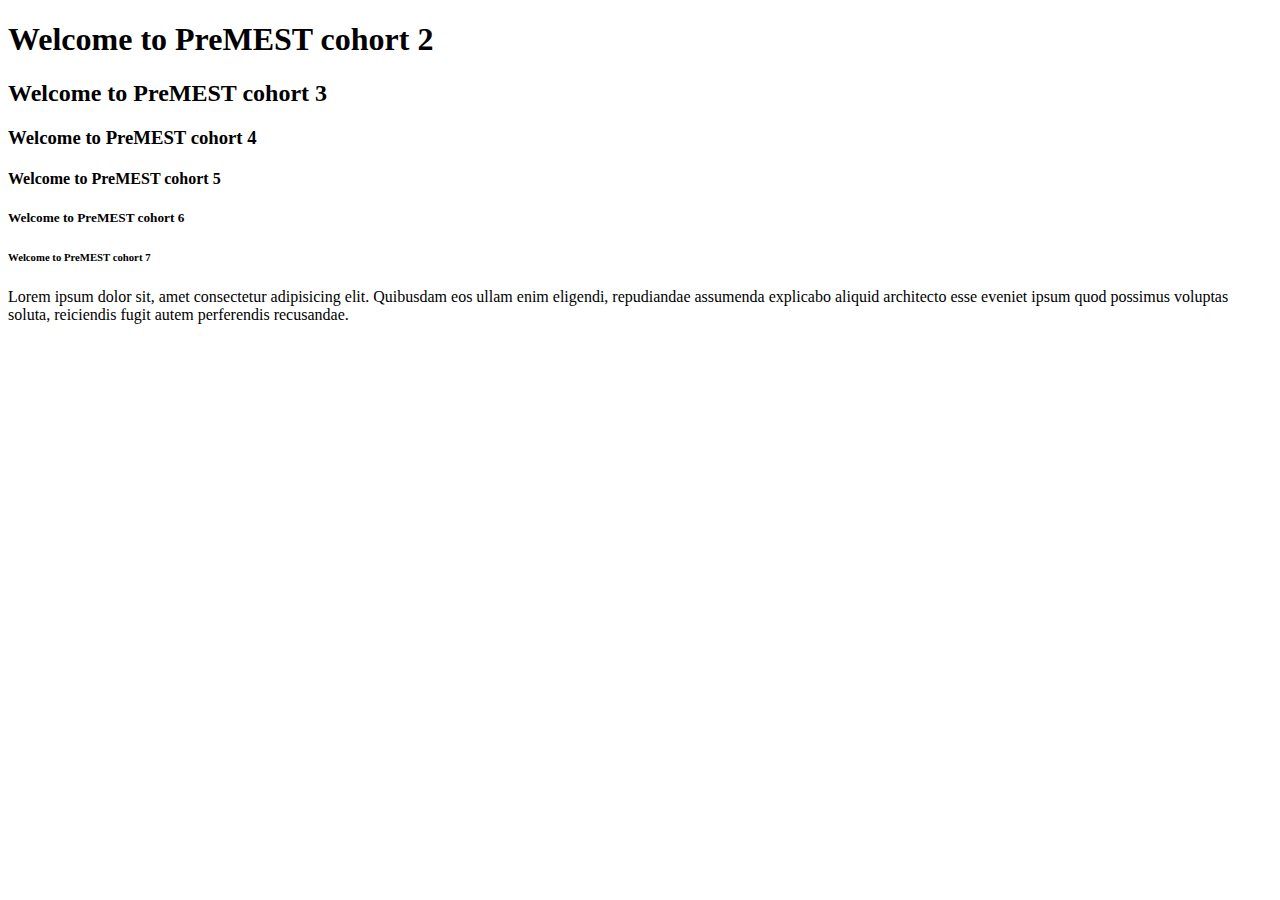
<file: ClassWork/Week 1/Day 1/index.html>
<!DOCTYPE html>
<html lang="en">
<head>
    <meta charset="UTF-8">
    <meta http-equiv="X-UA-Compatible" content="IE=edge">
    <meta name="viewport" content="width=device-width"    , initial-scale=1.0">
    <title>Pre-MEST SDC || CWrk Day 1_(HTML)</title>
</head>
<body>  
<h1>Welcome to PreMEST cohort 2</h1>
<h2>Welcome to PreMEST cohort 3</h2>
<h3>Welcome to PreMEST cohort 4</h3>
<h4>Welcome to PreMEST cohort 5</h4>
<h5>Welcome to PreMEST cohort 6</h5>
<h6>Welcome to PreMEST cohort 7</h6>

<p>Lorem ipsum dolor sit, amet consectetur adipisicing elit. Quibusdam eos ullam enim eligendi, repudiandae assumenda explicabo aliquid architecto esse eveniet ipsum quod possimus voluptas soluta, reiciendis fugit autem perferendis recusandae.</p>





</body>
</html>
</file>
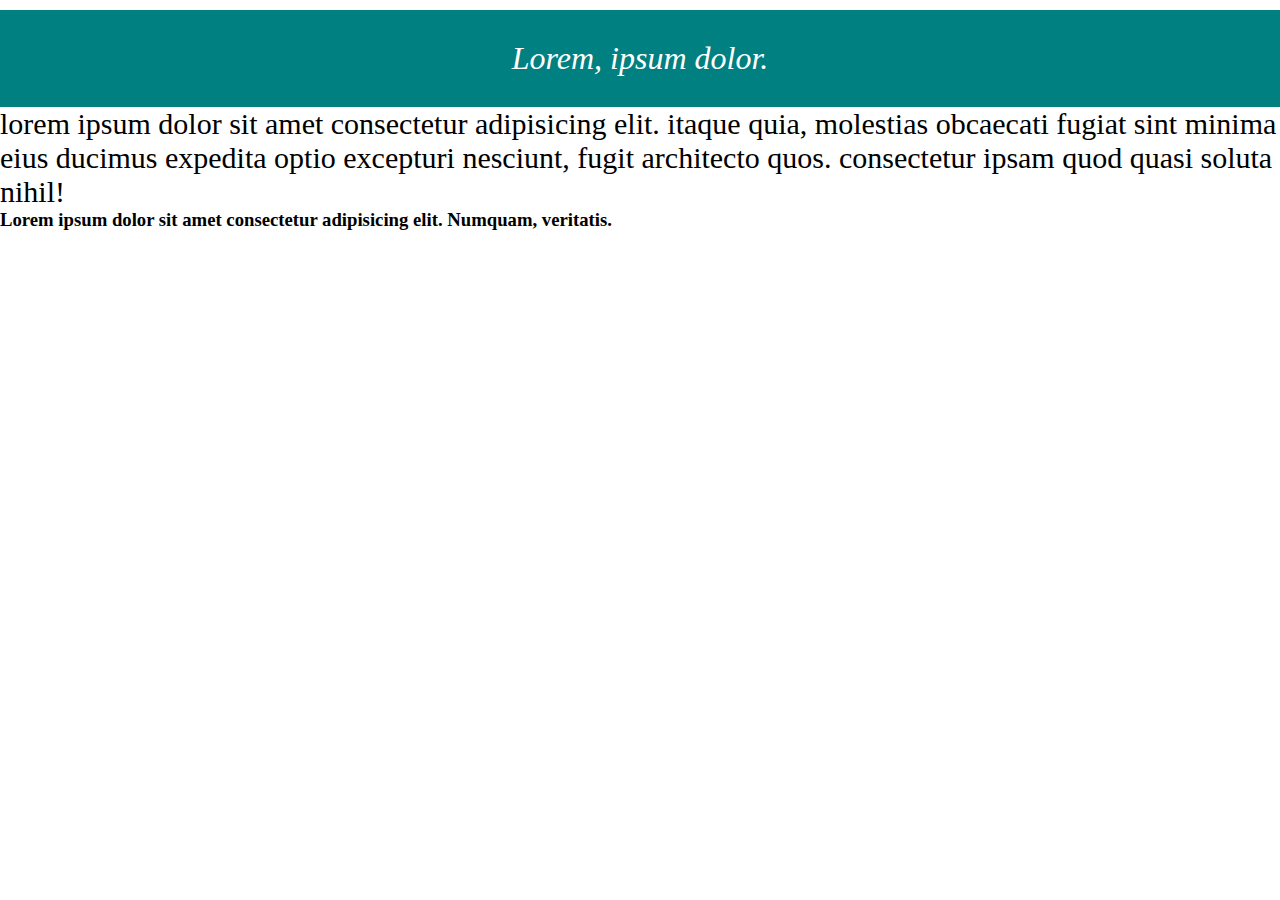
<file: ClassWork/Week 1/Day 2/index.html>
<!DOCTYPE html>
<html lang="en">
<head>
    <meta charset="UTF-8">
    <meta http-equiv="X-UA-Compatible" content="IE=edge">
    <meta name="viewport" content="width=device-width, initial-scale=1.0">
    <link rel="stylesheet" href="./stylesheet.css">
    <title>Pre-MEST SDC || CWrk Day 2_(CSS)</title>
    <!-- <style>
        h1{
            background-color:aquamarine;
            color: grey;
        }
    </style> -->
</head>


<body>

    <h1>Lorem, ipsum dolor.</h1>
    <p>Lorem ipsum dolor sit amet consectetur adipisicing elit. Itaque quia, molestias obcaecati fugiat sint minima eius ducimus expedita optio excepturi nesciunt, fugit architecto quos. Consectetur ipsam quod quasi soluta nihil!</p>

    <div>
        <h3> Lorem ipsum dolor sit amet consectetur adipisicing elit. Numquam, veritatis.</h3>   
    </div>


</body>


</html>
</file>
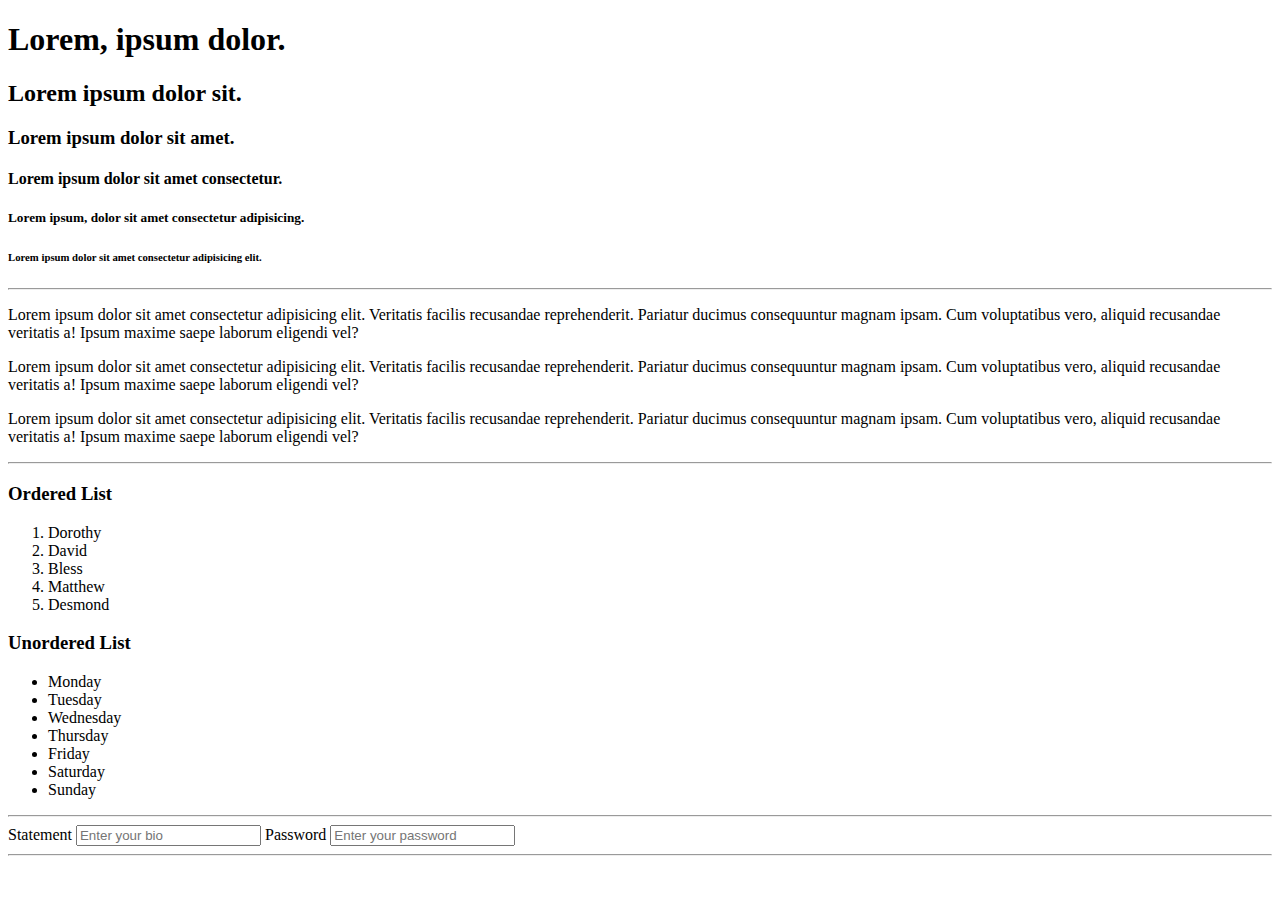
<file: CodeAlong/Week 1/Day 1/index.html>
<!DOCTYPE html>
<html lang="en">
<head>
    <meta charset="UTF-8">
    <meta http-equiv="X-UA-Compatible" content="IE=edge">
    <meta name="viewport" content="width=device-width", initial-scale=1.0">
    <title>Pre-MEST SDC || codeAlong Day 1</title>
    <!-- <link rel="stylesheet" href="../Day 2/stylesheet.css"> -->
</head>
<body>
    <!--HEADING-->
    <h1>Lorem, ipsum dolor.</h1>
    <h2>Lorem ipsum dolor sit.</h2>
    <h3>Lorem ipsum dolor sit amet.</h3>
    <h4>Lorem ipsum dolor sit amet consectetur.</h4>
    <h5>Lorem ipsum, dolor sit amet consectetur adipisicing.</h5>
    <h6>Lorem ipsum dolor sit amet consectetur adipisicing elit.</h6>
   
    <hr />
    <!-- PARAGRAPH -->
    <P>Lorem ipsum dolor sit amet consectetur adipisicing elit. Veritatis facilis recusandae reprehenderit. Pariatur ducimus consequuntur magnam ipsam. Cum voluptatibus vero, aliquid recusandae veritatis a! Ipsum maxime saepe laborum eligendi vel?</P>
    <P>Lorem ipsum dolor sit amet consectetur adipisicing elit. Veritatis facilis recusandae reprehenderit. Pariatur ducimus consequuntur magnam ipsam. Cum voluptatibus vero, aliquid recusandae veritatis a! Ipsum maxime saepe laborum eligendi vel?</P>
    <P>Lorem ipsum dolor sit amet consectetur adipisicing elit. Veritatis facilis recusandae reprehenderit. Pariatur ducimus consequuntur magnam ipsam. Cum voluptatibus vero, aliquid recusandae veritatis a! Ipsum maxime saepe laborum eligendi vel?</P>

    <hr />

    <!-- LIST -->
    <h3>Ordered List</h3>
    <ol>
        <li>Dorothy</li>
        <li>David</li>
        <li>Bless</li>
        <li>Matthew</li>
        <li>Desmond</li>
    </ol>

    <h3>Unordered List </h3>
        <ul>
            <li>Monday</li>
            <li>Tuesday</li>
            <li>Wednesday</li>
            <li>Thursday</li>
            <li>Friday</li>
            <li>Saturday</li>
            <li>Sunday</li>
        </ul>

        <hr />


   <!-- INPUT BOX -->
        <label for="bio">Statement</label>
        <input type="text" class="bio" placeholder="Enter your bio">
      
        <label for="password">Password</label>
        <input type="password" class="password" placeholder="Enter your password">

    <hr />


    <!-- IMAGES, VIDEOS & AUDIOS -->
    <!-- <img src="./MEDIA FILES/Model.jpg" width = "500" alt="The model"/> -->
    <!-- <video src="./The.Sea.Beast.2022.720p.WEBRip.x264.AAC-[YTS.MX].mp4" controls width="500" /> -->
    <!-- <audio src="./02. Easy On Me.mp3" controls> -->

</body>
</html>
</file>
<file: ClassWork/Week 1/Day 2/stylesheet.css>
*{
    margin: 0;
    padding: 0;
}

/* things that the BORDER takes
    takes the size attribute
    also takes the style attribute
    also takes the color attribute */

    /* MARGINS
    1. Size
    2.  */

h1 {
    text-align:center;
    color: white;
    background-color: teal;
    font-weight:400;
    font-style:italic;
    padding: 30px;
    border:10px 0 0 0 groove grey;
    margin-top: 10px;
}

p {
    text-transform: lowercase;
    /* text-decoration: underline teal; */
    font-size: 30px;
    }
</file>
<file: CodeAlong/Week 1/Day 2/stylesheet.css>
* {
    margin : 0;
    padding : 0;
    font-family:'Gill Sans', 'Gill Sans MT', Calibri, 'Trebuchet MS', sans-serif;
}

h1 {
    background-color:teal;
    text-transform:uppercase;
    text-align:center;
    color: white;
    padding: 20px 0;
}

.sub{
    margin-left:30px;
}

.heading {
    text-transform:capitalize;
    font-size: 30px;
    color: darkgray;
}

p {
    font-size: 20px;
    margin-bottom: 15px;
}

.firstchild p::first-letter{
    font-size: 50px;
    float: left;
}
.container {
    max-width: 80vw;
    margin: 30px auto;
}

.card{
    width: 300px;
    min-height: 400px;
    /* background-color: teal; */
    box-shadow: 0 0 5px 2px rgba(20, 20, 20, 0.15)
}

#content-selection{
    padding: 20px;
}

#content-selection>p{
    padding-bottom: 10px;
}

button {
    outline: none;
    border: 0 solid;
    border-radius: 8px;
    background-color: teal;
    width: 100%;
    padding: 10px 0;
    color:white;
    font-size: 20px;
}
img{
    width: 100%;
}

.cards {
    display: flex;
    justify-content:center ;
    gap: 50px;
    margin-top: 50px;
}
</file>
